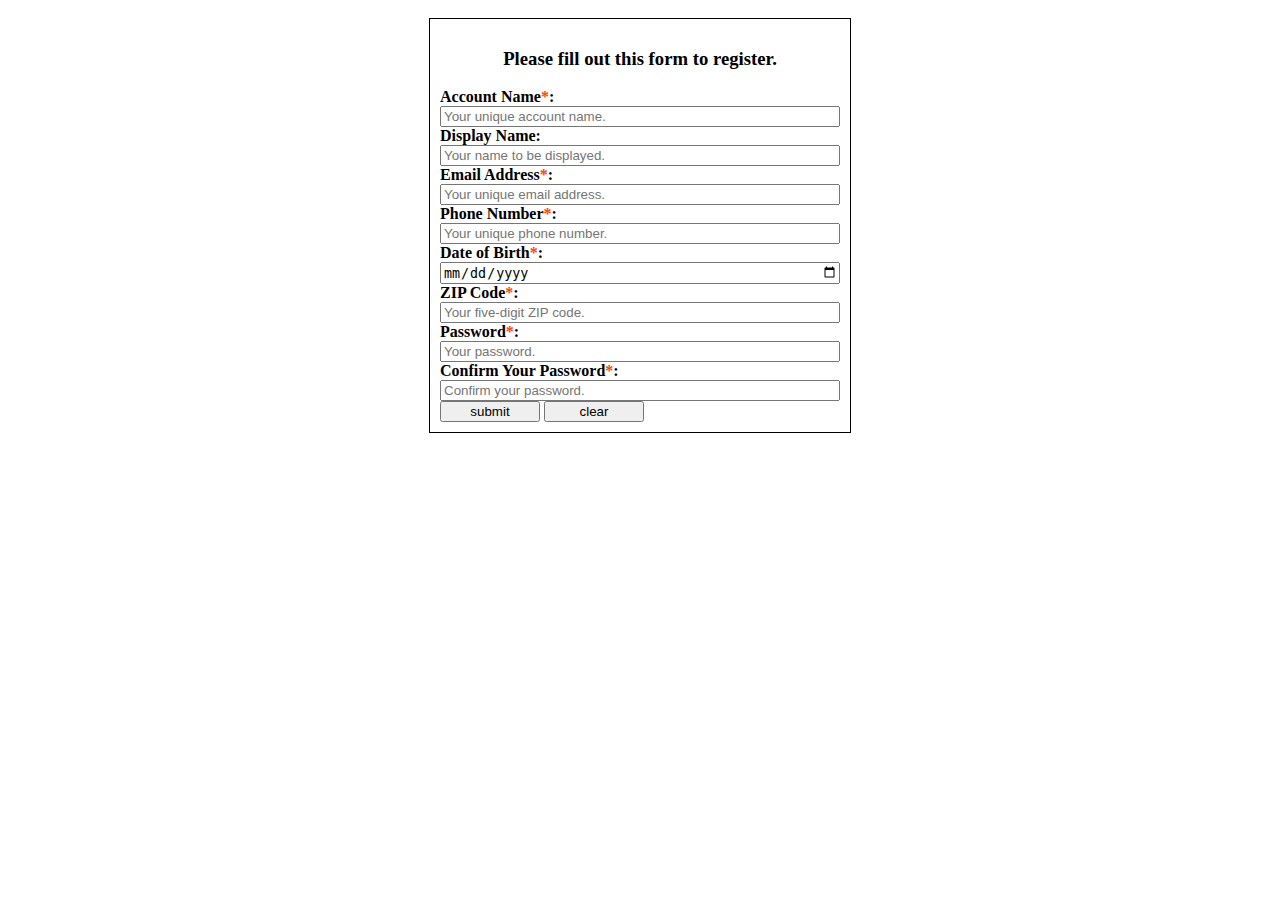
<file: hw1/index.html>
<!DOCTYPE html>
<html lang="en">
<head>
    <meta charset="UTF-8">
    <meta name="author" content="Zequn Jiang">
    <title>Register Page</title>
    <!-- Website CSS style -->
    <style>
        img {
            align-content: center;
            flex-grow: 0;
        }
        div #wrapper {
            display: flex;
            flex-direction: row;
            justify-content: space-around;
            align-items: center;
            flex-wrap: wrap;
        }
        #wrapper {
            padding: 10px 50px 10px 50px;
        }
        #form-wrapper {
            width: 400px;
            border: 1px solid black;
            display: flex;
            flex-direction: column;
            margin: 0 auto;
            padding: 10px;
        }
        form {
            display: flex;
            flex-direction: column;
        }
        form .button {
            width: 100px;
        }
        .require-sign {
            color: orangered;
        }
        h3 {
            text-align: center;
        }
    </style>
</head>
<body>
<div id="wrapper">
    <div id="form-wrapper">
        <h3>Please fill out this form to register.</h3>
        <form method="get" action="formProcessor.html" onsubmit="return check(this)">
            <b>Account Name<span class="require-sign">*</span>:</b> <input id="acc" type="text" name="account-name" placeholder="Your unique account name." pattern="^[a-zA-Z][a-zA-Z0-9]*$" required/>
            <b>Display Name:</b> <input type="text" name="display-name" placeholder="Your name to be displayed."/>
            <b>Email Address<span class="require-sign">*</span>:</b> <input id="email" type="email" name="email" placeholder="Your unique email address." required/>
            <b>Phone Number<span class="require-sign">*</span>:</b> <input id="phone-num" type="text" name="phone-number" placeholder="Your unique phone number." pattern="^[1-9][0-9]{9}$" required/>
            <b>Date of Birth<span class="require-sign">*</span>:</b> <input type="date" name="date_of_birth" required/>
            <b>ZIP Code<span class="require-sign">*</span>:</b> <input id="zip" type="text" name="zip-code" placeholder="Your five-digit ZIP code." pattern="^[0-9]{5}$" required/>
            <b>Password<span class="require-sign">*</span>:</b> <input type="password" name="password" placeholder="Your password." required/>
            <b>Confirm Your Password<span class="require-sign">*</span>:</b> <input type="password" id="confirm-passwd" placeholder="Confirm your password." required/>
            <input id="ts" type="hidden" value="" name="timestamp" />
            <div>
                <input class="button" type="submit" value="submit"/>
                <input class="button" type="reset" value="clear"/>
            </div>
        </form>
    </div>
</div>
<script>
    function setTimeStamp() {
        document.getElementById("ts").value = new Date().getTime();
        //console.log("time stamp is: " + document.getElementById("ts").value);
    }
    function checkBirthDate(date) {
        let today = new Date();
        let yearDiff = today.getFullYear() - date.getFullYear();
        let monthDiff = today.getMonth() - date.getMonth();
        let dayDiff = today.getDate() - date.getDate();
        //console.log("year diff: " + yearDiff);
        if (yearDiff < 18) return false;
        if (yearDiff > 18) return true;
        if (monthDiff < 0) return false;
        if (monthDiff > 0) return true;
        //console.log("day diff: " + dayDiff);
        if (dayDiff < 0) return false;
        return true;
    }
    function checkPassword(passwd, confirmPwd) {
        if (passwd) {
            return passwd == confirmPwd;
        }
        return false;
    }
    function setValidity(input, rule) {
        console.log("checking mismatch");
        input.onkeyup = function () {
            if (input.validity.patternMismatch) {
                input.setCustomValidity(rule);
            } else {
                input.setCustomValidity("");
            }
        };
    }
    function check(form) {
        //event.preventDefault();
        if (!checkPassword(form.password.value, document.getElementById("confirm-passwd").value)) {
            alert("Confirm your password!");
            return false;
        }
        let birthDate = new Date(form.date_of_birth.value);
        console.log("checking..." + birthDate);
        if (!checkBirthDate(birthDate)) {
            alert("You are too young to register!");
            return false;
        }
        return true;
    }
    setValidity(document.getElementById("acc"), "Your account name may contain both letters and numbers or only letters, but may not start with a number.");
    setValidity(document.getElementById("phone-num"), "Your phone number should be a ten-digit number.");
    setValidity(document.getElementById("zip"), "Your zip code should be a five-digit number.");
    window.onload = () => {setTimeStamp();};
</script>
</body>
</html>
</file>
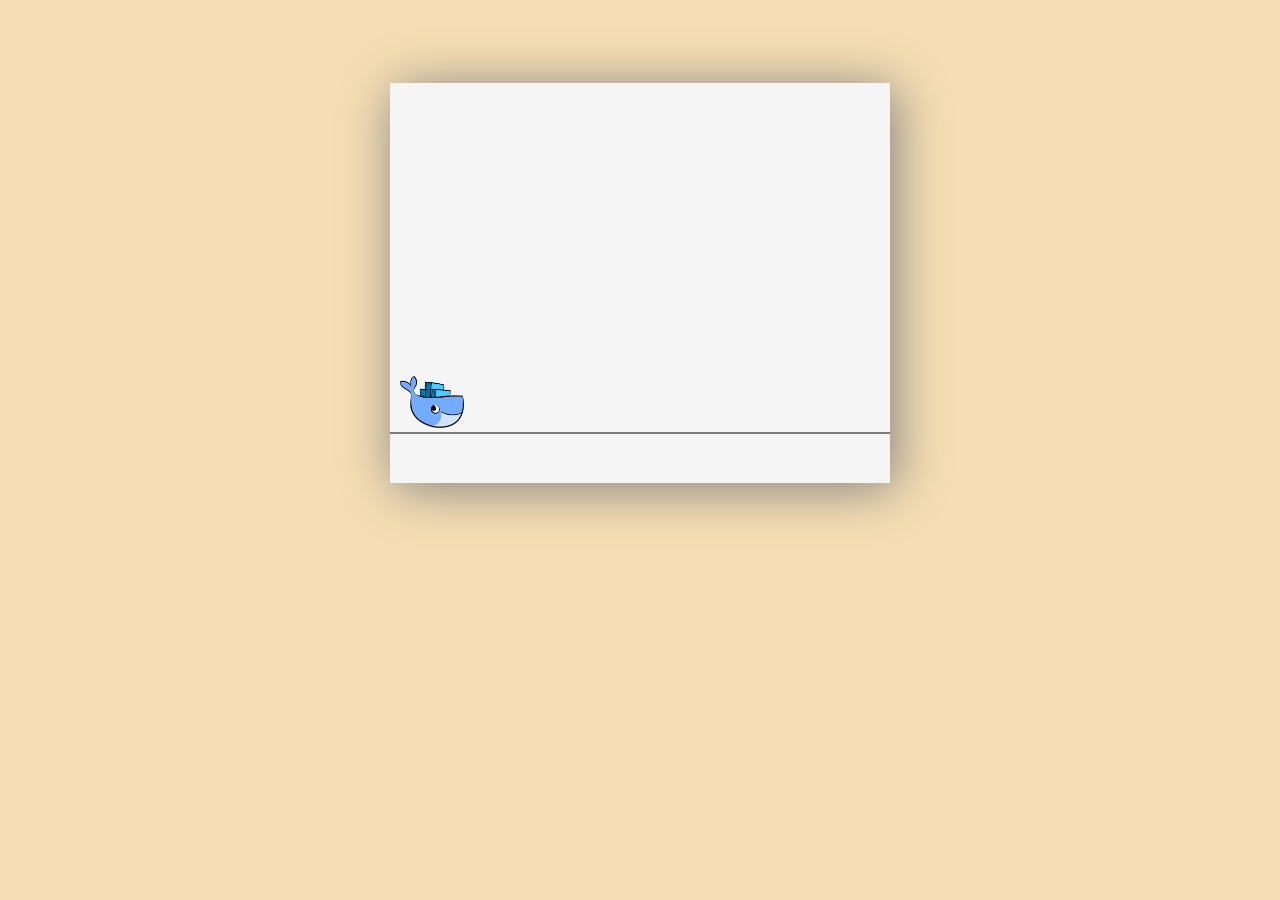
<file: hw3/index.html>
<!DOCTYPE html>
<html lang="en">
<head>
    <meta charset="UTF-8">
    <title>Running Game</title>
    <link rel="stylesheet" href="style.css" />
    <script src="https://ajax.googleapis.com/ajax/libs/jquery/3.4.1/jquery.min.js"></script>
    <script type="text/javascript" src="https://cdn.staticfile.org/jquery-cookie/1.4.1/jquery.cookie.min.js"></script>
</head>
<body>
<div>
    <canvas id="canvas" width="500" height="400">
        Your browser should support canvas.
    </canvas>
</div>
<script src="main.js"></script>
</body>
</html>
</file>
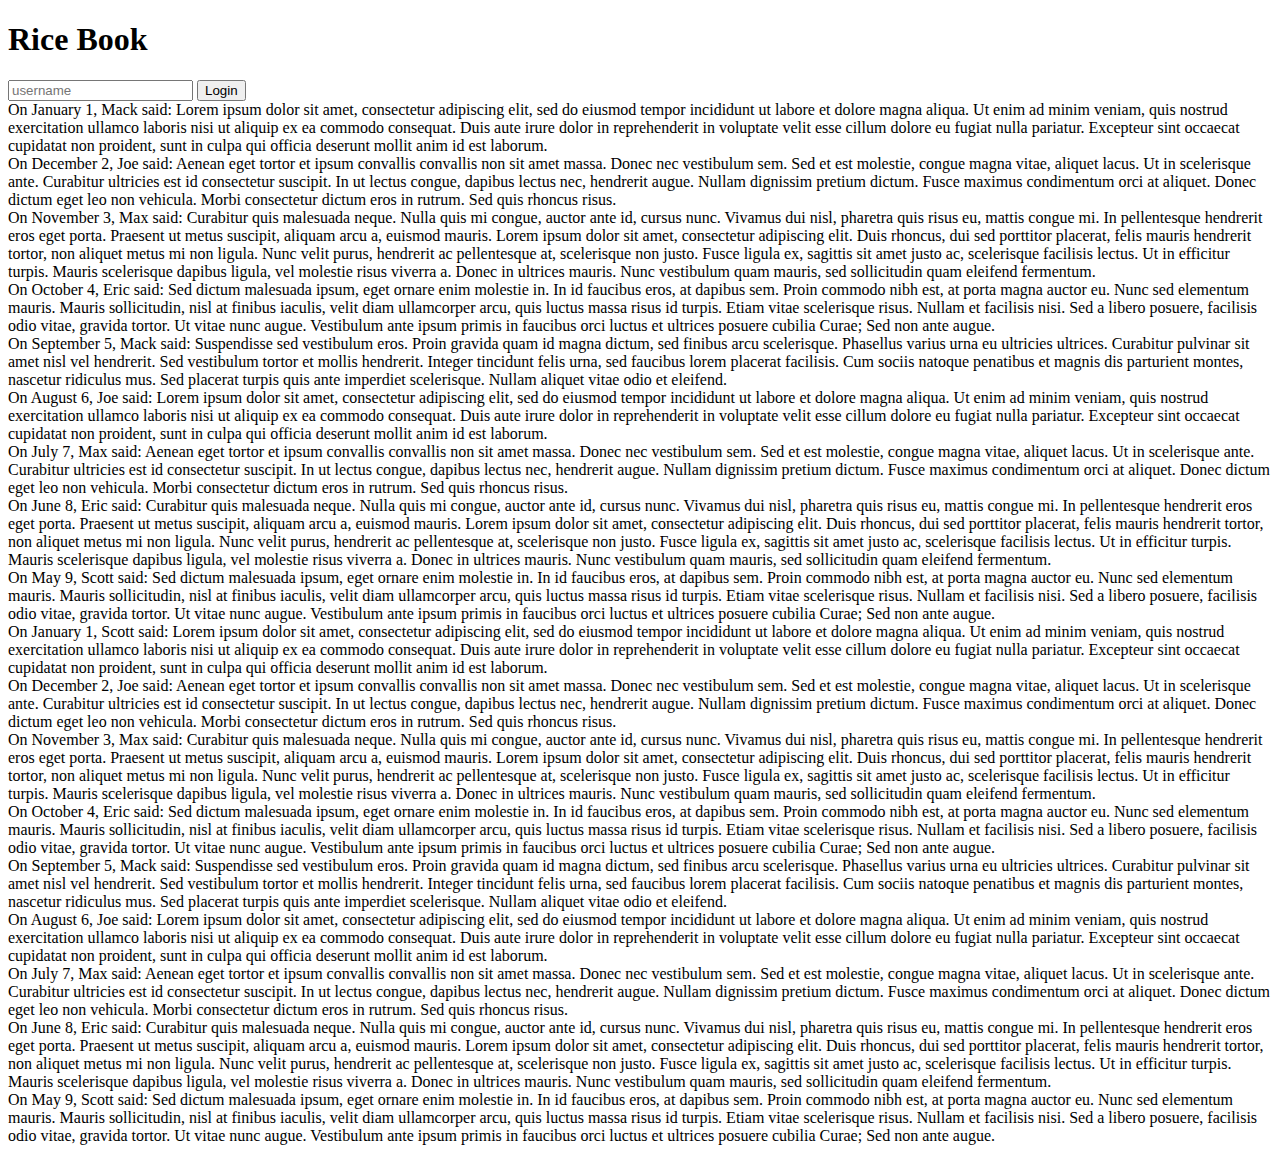
<file: lecture4/index.html>
<!DOCTYPE html>
<html>
<head>
    <meta charset="utf-8" />
    <title>Rice Book</title>
    <meta name="viewport" content="width=device-width, initial-scale=1">

    <script>
        window.onload = function() {
            var LOGIN = "Login";
            var LOGOUT = "LogOut";

            var username = document.getElementById("username");
            var loginBtn = document.getElementById("login");
            var loggedInUser = document.getElementById("loggedInUser");

            loginBtn.value = LOGIN;

            loginBtn.onclick = function() {
                if (loginBtn.value === LOGIN) {
                    console.log("logging in ..");
                    login();
                } else {
                    logout();
                }
            };

            function login() {
                if (!username.value) {
                    window.alert("Please enter a username")
                } else {
                    window.alert("username is: " + username.value);
                    // hide the input field
                    // make the post div visible
                    // change the text of the login button to logout
                    username.style.display = 'none';
                    loginBtn.value = LOGOUT;
                    document.getElementById("post").style.display = "block";
                    loggedInUser.style.display = "inline";
                    loggedInUser.innerText = username.value;
                }
            }

            function logout() {
                // reverse hiding done in login
                // change the text of button to login
                console.log('logout was clicked');
                username.style.display = 'inline';
                username.value = "";
                loginBtn.value = LOGIN;
                document.getElementById("post").style.display = "none";
                loggedInUser.style.display = "none";
                loggedInUser.innerText = "";
            }

        }
    </script>

</head>
<body>

<h1>Rice Book</h1>

<span id="loggedInUser" style="display: none"></span>
<input type="text" placeholder="username" id="username">
<input type="button" value="Login" id="login">

<div id="post" style="display: none">
    <input type="text" placeholder="share something" width="200" id="share-text">
    <input type="button" value="Post">
</div>

<div>
    <span>On January 1, Mack said:</span>
    Lorem ipsum dolor sit amet, consectetur adipiscing elit, sed do eiusmod tempor incididunt ut labore et dolore magna aliqua. Ut enim ad minim veniam, quis nostrud exercitation ullamco laboris nisi ut aliquip ex ea commodo consequat. Duis aute irure dolor in reprehenderit in voluptate velit esse cillum dolore eu fugiat nulla pariatur. Excepteur sint occaecat cupidatat non proident, sunt in culpa qui officia deserunt mollit anim id est laborum.
</div>

<div>
    <span>On December 2, Joe said:</span>
    Aenean eget tortor et ipsum convallis convallis non sit amet massa. Donec nec vestibulum sem. Sed et est molestie, congue magna vitae, aliquet lacus. Ut in scelerisque ante. Curabitur ultricies est id consectetur suscipit. In ut lectus congue, dapibus lectus nec, hendrerit augue. Nullam dignissim pretium dictum. Fusce maximus condimentum orci at aliquet. Donec dictum eget leo non vehicula. Morbi consectetur dictum eros in rutrum. Sed quis rhoncus risus.
</div>

<div>
    <span>On November 3, Max said:</span>
    Curabitur quis malesuada neque. Nulla quis mi congue, auctor ante id, cursus nunc. Vivamus dui nisl, pharetra quis risus eu, mattis congue mi. In pellentesque hendrerit eros eget porta. Praesent ut metus suscipit, aliquam arcu a, euismod mauris. Lorem ipsum dolor sit amet, consectetur adipiscing elit. Duis rhoncus, dui sed porttitor placerat, felis mauris hendrerit tortor, non aliquet metus mi non ligula. Nunc velit purus, hendrerit ac pellentesque at, scelerisque non justo. Fusce ligula ex, sagittis sit amet justo ac, scelerisque facilisis lectus. Ut in efficitur turpis. Mauris scelerisque dapibus ligula, vel molestie risus viverra a. Donec in ultrices mauris. Nunc vestibulum quam mauris, sed sollicitudin quam eleifend fermentum.
</div>

<div>
    <span>On October 4, Eric said:</span>
    Sed dictum malesuada ipsum, eget ornare enim molestie in. In id faucibus eros, at dapibus sem. Proin commodo nibh est, at porta magna auctor eu. Nunc sed elementum mauris. Mauris sollicitudin, nisl at finibus iaculis, velit diam ullamcorper arcu, quis luctus massa risus id turpis. Etiam vitae scelerisque risus. Nullam et facilisis nisi. Sed a libero posuere, facilisis odio vitae, gravida tortor. Ut vitae nunc augue. Vestibulum ante ipsum primis in faucibus orci luctus et ultrices posuere cubilia Curae; Sed non ante augue.
</div>

<div>
    <span>On September 5, Mack said:</span>
    Suspendisse sed vestibulum eros. Proin gravida quam id magna dictum, sed finibus arcu scelerisque. Phasellus varius urna eu ultricies ultrices. Curabitur pulvinar sit amet nisl vel hendrerit. Sed vestibulum tortor et mollis hendrerit. Integer tincidunt felis urna, sed faucibus lorem placerat facilisis. Cum sociis natoque penatibus et magnis dis parturient montes, nascetur ridiculus mus. Sed placerat turpis quis ante imperdiet scelerisque. Nullam aliquet vitae odio et eleifend.
</div>

<div>
    <span>On August 6, Joe said:</span>
    Lorem ipsum dolor sit amet, consectetur adipiscing elit, sed do eiusmod tempor incididunt ut labore et dolore magna aliqua. Ut enim ad minim veniam, quis nostrud exercitation ullamco laboris nisi ut aliquip ex ea commodo consequat. Duis aute irure dolor in reprehenderit in voluptate velit esse cillum dolore eu fugiat nulla pariatur. Excepteur sint occaecat cupidatat non proident, sunt in culpa qui officia deserunt mollit anim id est laborum.
</div>

<div>
    <span>On July 7, Max said:</span>
    Aenean eget tortor et ipsum convallis convallis non sit amet massa. Donec nec vestibulum sem. Sed et est molestie, congue magna vitae, aliquet lacus. Ut in scelerisque ante. Curabitur ultricies est id consectetur suscipit. In ut lectus congue, dapibus lectus nec, hendrerit augue. Nullam dignissim pretium dictum. Fusce maximus condimentum orci at aliquet. Donec dictum eget leo non vehicula. Morbi consectetur dictum eros in rutrum. Sed quis rhoncus risus.
</div>

<div>
    <span>On June 8, Eric said:</span>
    Curabitur quis malesuada neque. Nulla quis mi congue, auctor ante id, cursus nunc. Vivamus dui nisl, pharetra quis risus eu, mattis congue mi. In pellentesque hendrerit eros eget porta. Praesent ut metus suscipit, aliquam arcu a, euismod mauris. Lorem ipsum dolor sit amet, consectetur adipiscing elit. Duis rhoncus, dui sed porttitor placerat, felis mauris hendrerit tortor, non aliquet metus mi non ligula. Nunc velit purus, hendrerit ac pellentesque at, scelerisque non justo. Fusce ligula ex, sagittis sit amet justo ac, scelerisque facilisis lectus. Ut in efficitur turpis. Mauris scelerisque dapibus ligula, vel molestie risus viverra a. Donec in ultrices mauris. Nunc vestibulum quam mauris, sed sollicitudin quam eleifend fermentum.
</div>

<div>
    <span>On May 9, Scott said:</span>
    Sed dictum malesuada ipsum, eget ornare enim molestie in. In id faucibus eros, at dapibus sem. Proin commodo nibh est, at porta magna auctor eu. Nunc sed elementum mauris. Mauris sollicitudin, nisl at finibus iaculis, velit diam ullamcorper arcu, quis luctus massa risus id turpis. Etiam vitae scelerisque risus. Nullam et facilisis nisi. Sed a libero posuere, facilisis odio vitae, gravida tortor. Ut vitae nunc augue. Vestibulum ante ipsum primis in faucibus orci luctus et ultrices posuere cubilia Curae; Sed non ante augue.
</div>

<div>
    <span>On January 1, Scott said:</span>
    Lorem ipsum dolor sit amet, consectetur adipiscing elit, sed do eiusmod tempor incididunt ut labore et dolore magna aliqua. Ut enim ad minim veniam, quis nostrud exercitation ullamco laboris nisi ut aliquip ex ea commodo consequat. Duis aute irure dolor in reprehenderit in voluptate velit esse cillum dolore eu fugiat nulla pariatur. Excepteur sint occaecat cupidatat non proident, sunt in culpa qui officia deserunt mollit anim id est laborum.
</div>

<div>
    <span>On December 2, Joe said:</span>
    Aenean eget tortor et ipsum convallis convallis non sit amet massa. Donec nec vestibulum sem. Sed et est molestie, congue magna vitae, aliquet lacus. Ut in scelerisque ante. Curabitur ultricies est id consectetur suscipit. In ut lectus congue, dapibus lectus nec, hendrerit augue. Nullam dignissim pretium dictum. Fusce maximus condimentum orci at aliquet. Donec dictum eget leo non vehicula. Morbi consectetur dictum eros in rutrum. Sed quis rhoncus risus.
</div>

<div>
    <span>On November 3, Max said:</span>
    Curabitur quis malesuada neque. Nulla quis mi congue, auctor ante id, cursus nunc. Vivamus dui nisl, pharetra quis risus eu, mattis congue mi. In pellentesque hendrerit eros eget porta. Praesent ut metus suscipit, aliquam arcu a, euismod mauris. Lorem ipsum dolor sit amet, consectetur adipiscing elit. Duis rhoncus, dui sed porttitor placerat, felis mauris hendrerit tortor, non aliquet metus mi non ligula. Nunc velit purus, hendrerit ac pellentesque at, scelerisque non justo. Fusce ligula ex, sagittis sit amet justo ac, scelerisque facilisis lectus. Ut in efficitur turpis. Mauris scelerisque dapibus ligula, vel molestie risus viverra a. Donec in ultrices mauris. Nunc vestibulum quam mauris, sed sollicitudin quam eleifend fermentum.
</div>

<div>
    <span>On October 4, Eric said:</span>
    Sed dictum malesuada ipsum, eget ornare enim molestie in. In id faucibus eros, at dapibus sem. Proin commodo nibh est, at porta magna auctor eu. Nunc sed elementum mauris. Mauris sollicitudin, nisl at finibus iaculis, velit diam ullamcorper arcu, quis luctus massa risus id turpis. Etiam vitae scelerisque risus. Nullam et facilisis nisi. Sed a libero posuere, facilisis odio vitae, gravida tortor. Ut vitae nunc augue. Vestibulum ante ipsum primis in faucibus orci luctus et ultrices posuere cubilia Curae; Sed non ante augue.
</div>

<div>
    <span>On September 5, Mack said:</span>
    Suspendisse sed vestibulum eros. Proin gravida quam id magna dictum, sed finibus arcu scelerisque. Phasellus varius urna eu ultricies ultrices. Curabitur pulvinar sit amet nisl vel hendrerit. Sed vestibulum tortor et mollis hendrerit. Integer tincidunt felis urna, sed faucibus lorem placerat facilisis. Cum sociis natoque penatibus et magnis dis parturient montes, nascetur ridiculus mus. Sed placerat turpis quis ante imperdiet scelerisque. Nullam aliquet vitae odio et eleifend.
</div>

<div>
    <span>On August 6, Joe said:</span>
    Lorem ipsum dolor sit amet, consectetur adipiscing elit, sed do eiusmod tempor incididunt ut labore et dolore magna aliqua. Ut enim ad minim veniam, quis nostrud exercitation ullamco laboris nisi ut aliquip ex ea commodo consequat. Duis aute irure dolor in reprehenderit in voluptate velit esse cillum dolore eu fugiat nulla pariatur. Excepteur sint occaecat cupidatat non proident, sunt in culpa qui officia deserunt mollit anim id est laborum.
</div>

<div>
    <span>On July 7, Max said:</span>
    Aenean eget tortor et ipsum convallis convallis non sit amet massa. Donec nec vestibulum sem. Sed et est molestie, congue magna vitae, aliquet lacus. Ut in scelerisque ante. Curabitur ultricies est id consectetur suscipit. In ut lectus congue, dapibus lectus nec, hendrerit augue. Nullam dignissim pretium dictum. Fusce maximus condimentum orci at aliquet. Donec dictum eget leo non vehicula. Morbi consectetur dictum eros in rutrum. Sed quis rhoncus risus.
</div>

<div>
    <span>On June 8, Eric said:</span>
    Curabitur quis malesuada neque. Nulla quis mi congue, auctor ante id, cursus nunc. Vivamus dui nisl, pharetra quis risus eu, mattis congue mi. In pellentesque hendrerit eros eget porta. Praesent ut metus suscipit, aliquam arcu a, euismod mauris. Lorem ipsum dolor sit amet, consectetur adipiscing elit. Duis rhoncus, dui sed porttitor placerat, felis mauris hendrerit tortor, non aliquet metus mi non ligula. Nunc velit purus, hendrerit ac pellentesque at, scelerisque non justo. Fusce ligula ex, sagittis sit amet justo ac, scelerisque facilisis lectus. Ut in efficitur turpis. Mauris scelerisque dapibus ligula, vel molestie risus viverra a. Donec in ultrices mauris. Nunc vestibulum quam mauris, sed sollicitudin quam eleifend fermentum.
</div>

<div>
    <span>On May 9, Scott said:</span>
    Sed dictum malesuada ipsum, eget ornare enim molestie in. In id faucibus eros, at dapibus sem. Proin commodo nibh est, at porta magna auctor eu. Nunc sed elementum mauris. Mauris sollicitudin, nisl at finibus iaculis, velit diam ullamcorper arcu, quis luctus massa risus id turpis. Etiam vitae scelerisque risus. Nullam et facilisis nisi. Sed a libero posuere, facilisis odio vitae, gravida tortor. Ut vitae nunc augue. Vestibulum ante ipsum primis in faucibus orci luctus et ultrices posuere cubilia Curae; Sed non ante augue.
</div>

</body>
</html>
</file>
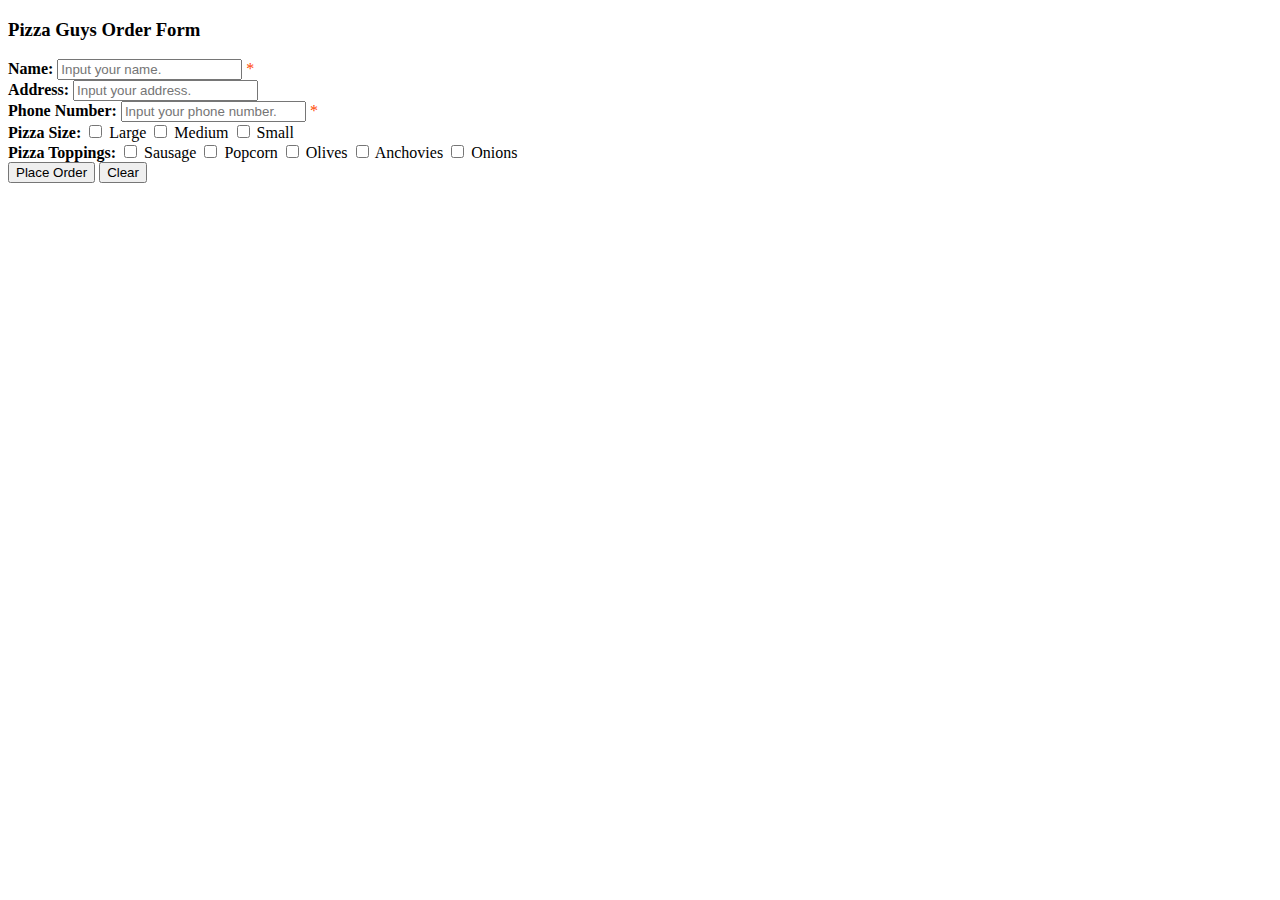
<file: pizza.html>
<!DOCTYPE html>
<html lang="en">
<head>
    <meta charset="UTF-8">
    <title>Pizza Order</title>
    <style>
        .require-sign {
            color: orangered;
        }
    </style>
</head>
<body>
<h3>Pizza Guys Order Form</h3>
<form method="post" action="#">
    <b>Name:</b> <input id="1" type="text" placeholder="Input your name." required/> <span class="require-sign">*</span><br/>
    <b>Address:</b> <input id="2" type="text" placeholder="Input your address." required/> <span class="require-sign"></span><br/>
    <b>Phone Number:</b> <input id="3" type="text" placeholder="Input your phone number." required/> <span class="require-sign">*</span><br/>
    <b>Pizza Size:</b>
    <input type="checkbox" name="size1" value="Large"/> Large
    <input type="checkbox" name="size2" value="Medium"/> Medium
    <input type="checkbox" name="size3" value="Small"/> Small
    <br/>
    <b>Pizza Toppings:</b>
    <input type="checkbox" name="topping1" value="Sausage"/> Sausage
    <input type="checkbox" name="topping2" value="Popcorn"/> Popcorn
    <input type="checkbox" name="topping3" value="Olives"/> Olives
    <input type="checkbox" name="topping4" value="Anchovies"/> Anchovies
    <input type="checkbox" name="topping5" value="Onions"/> Onions
    <br/>
    <input type="submit" value="Place Order">
    <input type="reset" value="Clear">
</form>
</body>
</html>
</file>
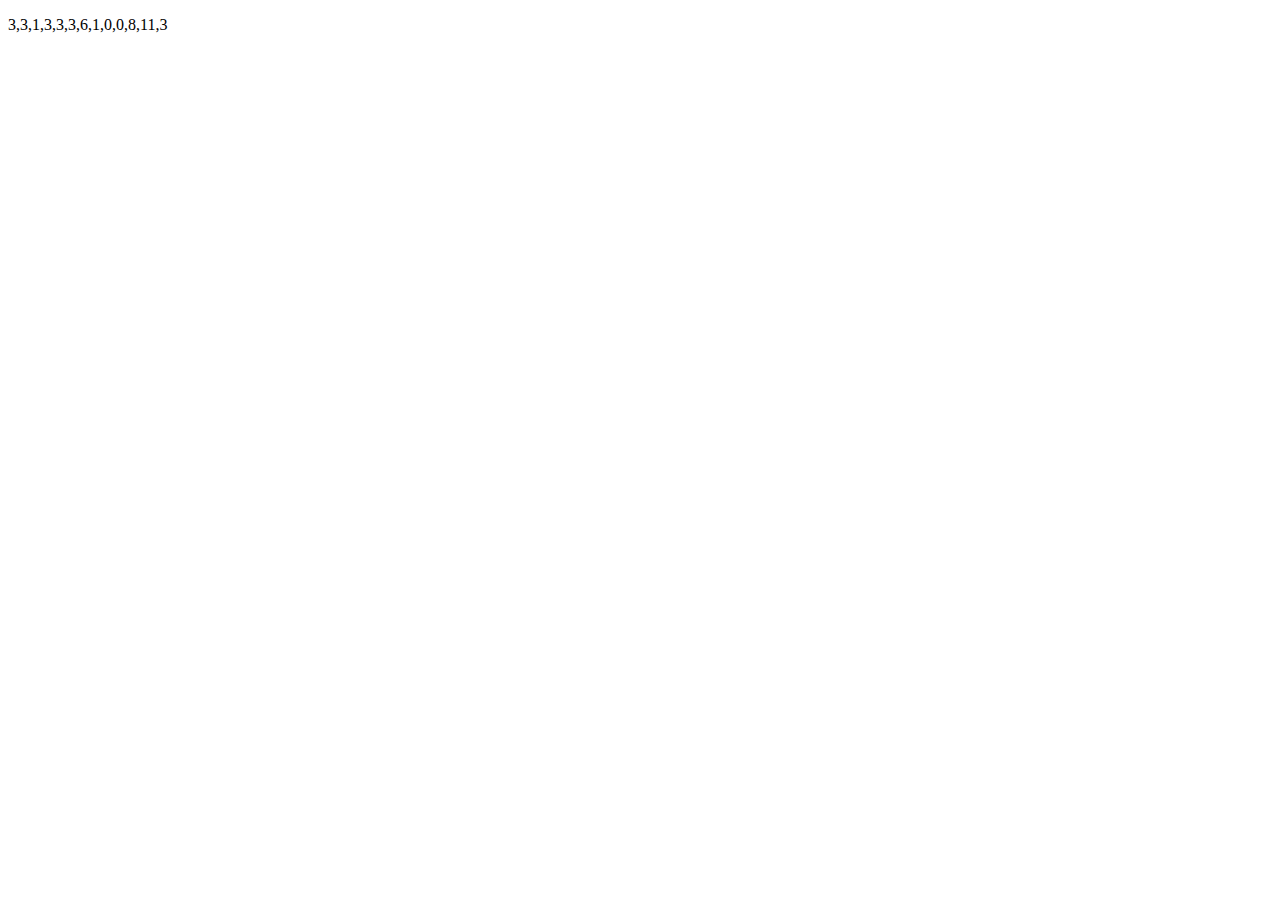
<file: uf.html>
<!DOCTYPE html>
<html lang="en">
<head>
    <meta charset="UTF-8">
    <title>Union Find Test Page</title>
</head>
<body>
<div>
    <p id="pa"></p>
</div>
<script>
    class UF {
        constructor(n) {
            this.id = new Array(n);
            this.size = new Array(n);
            this.height = new Array(n);
            for (let i = 0; i < n; i++) {
                this.id[i] = i;
                this.size[i] = 1;
                this.height[i] = 1;
            }
        }
        root(i) {
            while (i != this.id[i]) {
                //this.id[i] = this.id[this.id[i]];
                i = this.id[i];
            }
            return i;
        }
        union(i, j) {
            let root_i = this.root(i);
            let root_j = this.root(j);
            if (this.size[root_i] < this.size[root_j] || (this.size[root_i] == this.size[root_j] && root_i > root_j)) {
                this.id[root_i] = root_j;
                this.size[root_j] += this.id[root_i];
            } else {
                this.id[root_j] = root_i;
                this.size[root_i] += this.size[root_j];
            }
/*            if (this.height[root_i] == this.height[root_j]) {
                if (root_i < root_j) {
                    this.id[root_j] = root_i;
                    this.height[root_i]++;
                } else {
                    this.id[root_i] = root_j;
                    this.height[root_j]++;
                }
            } else if (this.height[root_i] > this.height[root_j]) {
                this.id[root_j] = root_i;
            } else {
                this.id[root_i] = root_j;
            }*/
        }
        find(i, j) {
            return this.root(i) === this.root(j);
        }
    }
    window.onload = () => {
        let uf = new UF(13);
        uf.union(1, 2);
        uf.union(3, 4);
        uf.union(3, 5);
        uf.union(1, 7);
        uf.union(3, 12);
        uf.union(0, 9);
        uf.union(8, 10);
        uf.union(8, 9);
        console.log(uf.id);
        uf.union(7, 4);
        console.log(uf.id);
        uf.union(2, 9);
        document.getElementById("pa").innerText = uf.id;
    };
</script>
</body>
</html>
</file>
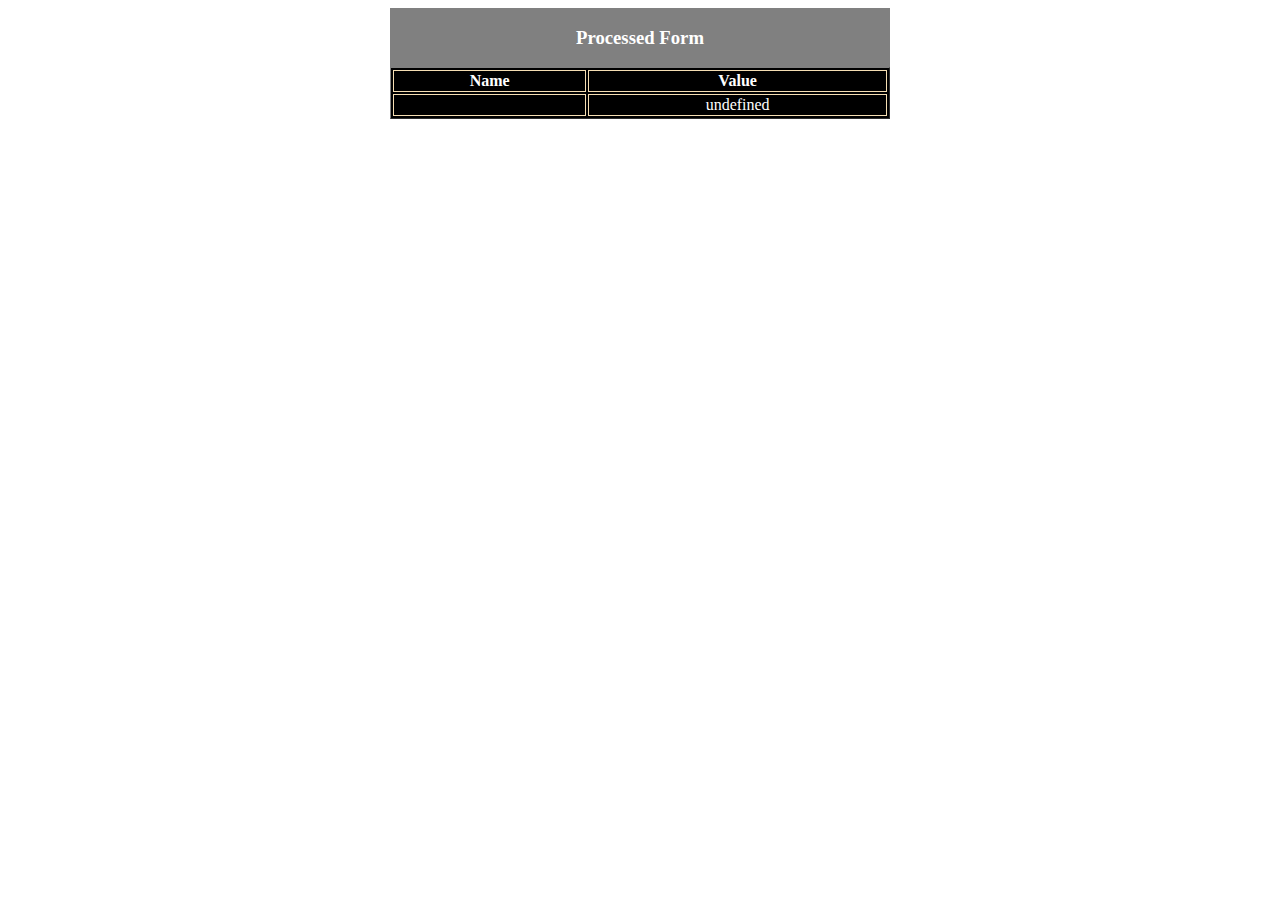
<file: hw1/formProcessor.html>
<!DOCTYPE html>
<html lang="en">
<head>
    <meta charset="UTF-8">
    <meta name="author" content="Zequn Jiang">
    <title>Result Page</title>
    <style>
        table {
            background-color: black;
            color: white;
            width: 500px;
            margin: 0 auto;
/*            border: 1px solid blue;*/
        }
        th {
            border: 1px solid wheat;
        }
        td {
            border: 1px solid wheat;
            text-align: center;
        }
        caption {
            background-color: gray;
            color: white;
        }
    </style>
</head>
<body>
<table id="my-table" border="1">
    <caption><h3>Processed Form</h3></caption>
    <thead>
    <tr>
        <th>Name</th>
        <th>Value</th>
    </tr>
    </thead>
    <tbody id="tb-body">
    </tbody>
</table>
<script>
    let str = window.location.search;
    str = str.substr(1, Math.max(str.lastIndexOf("#"), str.length));
    let splitStr = str.split("&");
    //console.log(splitStr);
    let keys = [], values = [];
    console.log(splitStr);
    for (let i = 0; i < splitStr.length; i++) {
        let par = splitStr[i].split("=");
        par[0] = decodeURIComponent(par[0]);
        par[1] = decodeURIComponent(par[1]);
        //keys.push(unescape(par[0]));
        //values.push(unescape(par[1]));
        let row = document.createElement("tr");
        let keyElement = document.createElement("td");
        keyElement.innerText = par[0].replace(/-|_/g, ' ');
        let valueElement = document.createElement("td");
        //console.log(par[0] + ": " + par[1]);
        if (!par[1]) {
            let defaultText = document.createElement("em");
            defaultText.style.setProperty("color", "red");
            defaultText.innerText = "unprovided";
            valueElement.appendChild(defaultText);
        } else if (par[0] == "password") {
            valueElement.innerText = par[1].replace(/./g, '*');
        } else if (par[0] == "timestamp") {
            let date = new Date(+par[1]);
            valueElement.innerText = date.toLocaleString();
        } else {
            valueElement.innerText = par[1];
        }
        row.appendChild(keyElement);
        row.appendChild(valueElement);
        document.getElementById("tb-body").appendChild(row);
    }

</script>
</body>
</html>
</file>
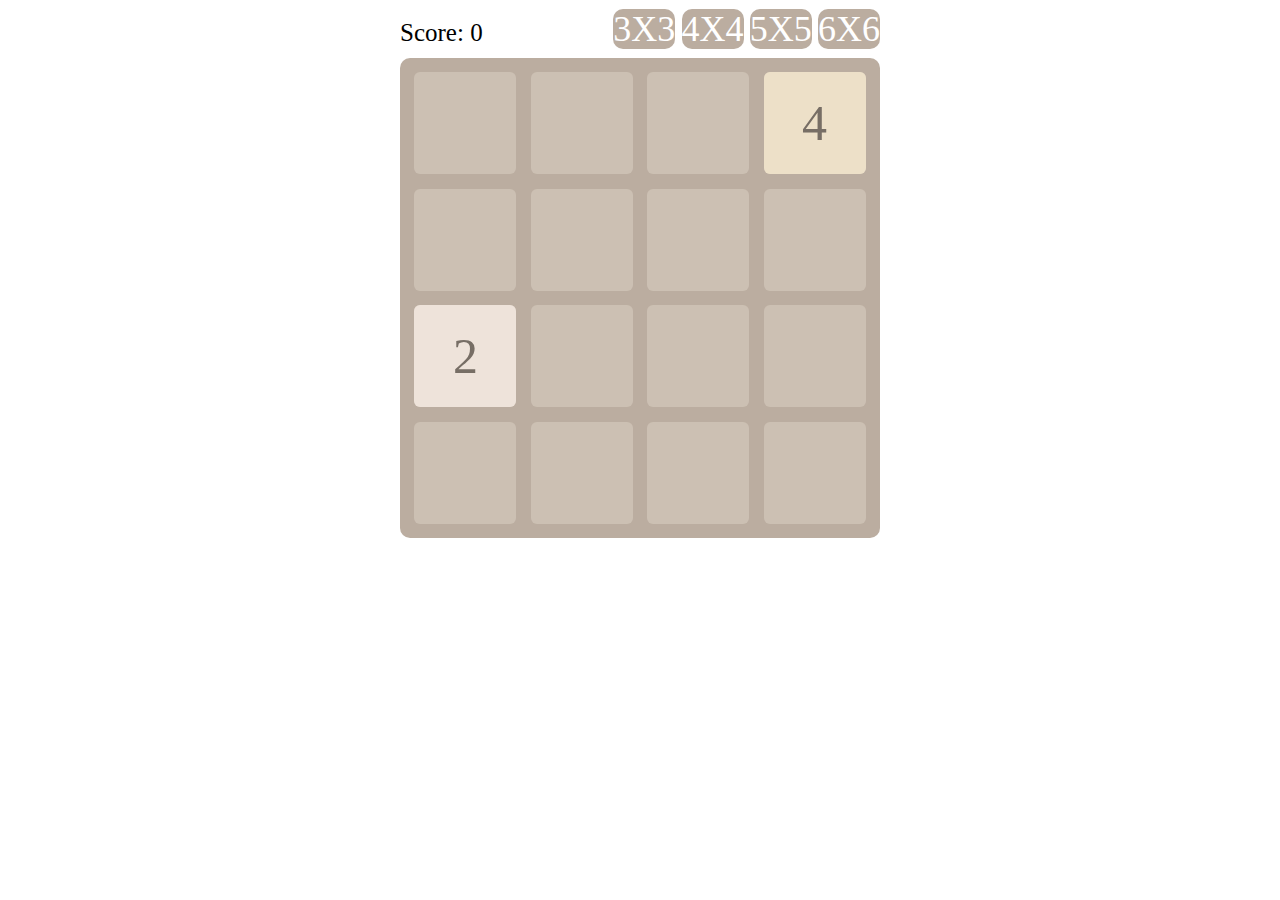
<file: hw3/2048.html>
<!DOCTYPE html>
<html>

<head>
    <title> 2048-game </title>
    <meta charset="utf-8" />
    <style media="screen">
        #game {
            display: none;
            position: absolute;
            left: 0px;
            top: 0px;
            right: 0px;
            bottom: 0px;
            background-color: #9DA5C3;
            opacity: 0.5;
            z-index: 1;
        }
        .clear:after {
            content: "";
            display: table;
            clear: both;
        }
        .left {
            float: left;
        }
        .right {
            float: right;
        }
        .scoreShow {
            height: 50px;
            text-align: center;
            line-height: 50px;
        }
        .model {
            text-decoration: none;
            color: white;
            background-color: #bbada0;
            font-size: 36px;
            border-radius: 10px;
        }
        .head {
            width: 480px;
            height: 50px;
            margin: 0 auto;
            font-size: 25px;
        }
        #gridPanel {
            width: 480px;
            height: 480px;
            margin: 0 auto;
            background-color: #bbada0;
            border-radius: 10px;
            position: relative;
            z-index: 1;
        }
        .grid,
        .cell {
            width: 100px;
            height: 100px;
            border-radius: 6px;
        }
        .grid {
            background-color: #ccc0b3;
            float: left;
            margin: 16px 0 0 16px;
        }
        .cell {
            position: absolute;
            font-size: 60px;
            text-align: center;
            line-height: 100px;
            color: #fff;
        }
        .n2 {
            background-color: #eee3da
        }
        .n4 {
            background-color: #ede0c8
        }
        .n8 {
            background-color: #f2b179
        }
        .n16 {
            background-color: #f59563
        }
        .n32 {
            background-color: #f67c5f
        }
        .n64 {
            background-color: #f65e3b
        }
        .n128 {
            background-color: #edcf72
        }
        .n256 {
            background-color: #edcc61
        }
        .n512 {
            background-color: #9c0
        }
        .n1024 {
            background-color: #33b5e5
        }
        .n2048 {
            background-color: #09c
        }
        .n4096 {
            background-color: #a6c
        }
        .n8192 {
            background-color: #93c
        }
        .n2,
        .n4 {
            color: #776e65
        }
        #gameover {
            width: 100%;
            display: none;
            position: fixed;
            left: 50%;
            right: 50%;
            top: 148px;
            width: 220px;
            height: 200px;
            border-radius: 10px;
            background-color: white;
            margin-left: -110px;
            text-align: center;
            z-index: 5;
        }
        #gameover>a {
            display: inline-block;
            width: 170px;
            height: 50px;
            border-radius: 10px;
            text-decoration: none;
            background-color: #9F8D77;
            color: white;
            font-size: 36px;
        }
    </style>
</head>

<body>
<div id="game">
</div>
<div class="head clear">
    <div class="scoreShow left">
        <span>Score:</span>
        <span id="score"></span>
    </div>
    <div class="selction right" onclick="getModel(event)">
        <a href="#" class="model" value="3">3X3</a>
        <a href="#" class="model" value="4">4X4</a>
        <a href="#" class="model" type="button">5X5</a>
        <a href="#" class="model" type="button">6X6</a>
        <!-- <input type="text" id="model"> -->
        <!-- <button type="button" name="button" id="set">设置游戏</button> -->
    </div>
</div>
<div id="gridPanel">
</div>
<div id="gameover">
    <h1 id="Score"></h1>
    <a href="#" id="again" onclick="obj.gameStart()">Try again</a>
</div>
<script type="text/javascript">
    var arr = [];
    function $(id) {
        return document.getElementById(id);
    }
    function C(cls) {
        return document.getElementsByClassName(cls);
    }
    var obj = {
        ROW: 4,
        CELL: 4,
        r: 0,
        c: 0,
        f: 0, //r行  c列  f查找的下一位置
        keyCd: 0,
        score: 0,
        createEle: 0, //是否需要创建元素
        eleFragment: "", //文档片段变量
        //游戏开始
        gameStart: function() {
            obj.init();
            document.onkeydown = function(e) { //自动获得事件对象
                switch (e.keyCode) { //判断按键号
                    case 37:
                        obj.keyCd = 1;
                        obj.moveLeft();
                        break;
                    case 38:
                        obj.keyCd = 2;
                        obj.moveUp();
                        break;
                    case 39:
                        obj.keyCd = 1;
                        obj.moveRight();
                        break;
                    case 40:
                        obj.keyCd = 2;
                        obj.moveDown();
                        break;
                }
                $("score").innerHTML = obj.score; //更新分数
            }
        },
        //初始化
        init: function() {
            obj.eleFragment = document.createDocumentFragment();
            for (r = 0; r < obj.ROW; r++) {
                arr.push([]);
                for (c = 0; c < obj.CELL; c++) {
                    arr[r][c] = 0;
                    if (obj.createEle == 1) {
                        obj.create(r, c);
                    }
                }
            }
            if (obj.createEle == 1) {
                obj.createEle = 0;
                $("gridPanel").innerHTML = ""; //清空原有的元素
                $("gridPanel").appendChild(obj.eleFragment); //添加元素
            }
            obj.score = 0;
            $("score").innerHTML = obj.score;
            $("game").style.display = "none";
            $("gameover").style.display = "none";
            obj.random(); //开始游戏随机生成两个数
            obj.random();
            obj.updateView();
        },
        //创建div元素，添加到gridPanel中
        create: function(r, c) {
            var grid, cell;
            var increment = 14,
                grWidth, grHeight, grMarginTop, grMarginLeft, ceWidth, ceHight;
            grid = document.createElement("div");
            cell = document.createElement("div");
            grid.id = "g" + r + c;
            grid.className = "grid";
            cell.id = "c" + r + c;
            cell.className = "cell";
            if (obj.ROW == 3) {
                increment = 24;
            } else if (obj.ROW == 4) {
                increment = 18;
            }
            grWidth = grHeight = ceWidth = ceHight = 66 + (6 - obj.ROW) * increment; //优化后
            grMarginTop = grMarginLeft = (480 - grWidth * obj.ROW) / (obj.ROW + 1);
            grid.style.width = grWidth + "px";
            grid.style.height = grHeight + "px";
            grid.style.marginTop = grMarginTop + "px";
            grid.style.marginLeft = grMarginLeft + "px";
            cell.style.width = ceWidth + "px";
            cell.style.height = ceHight + "px";
            cell.style.top = grMarginTop + r * (grMarginTop + ceWidth) + "px";
            cell.style.left = grMarginLeft + c * (grMarginLeft + ceHight) + "px";
            cell.style.lineHeight = ceHight + "px";
            cell.style.fontSize = 30 + (6 - obj.ROW) * 10 + "px";
            //优化前
            /*if (obj.ROW == 3) {
              grid.style.width = "140px";
              grid.style.height = "140px";
              grid.style.margin = "15px 0 0 15px";
              cell.style.width = "140px";
              cell.style.height = "140px";
              cell.style.top = 15 + r * 155 + "px"; //设置距离上一位置的高度
              cell.style.left = 15 + c * 155 + "px"; //设置离左一位置的距离
              cell.style.lineHeight = "140px";
            } else if (obj.ROW == 4) {
              grid.style.width = "100px";
              grid.style.height = "100px";
              grid.style.margin = "16px 0 0 16px";
              cell.style.width = "100px";
              cell.style.height = "100px";
              cell.style.top = 16 + r * 116 + "px";
              cell.style.left = 16 + c * 116 + "px";
              cell.style.lineHeight = "100px";
            } else if (obj.ROW == 5) {
              grid.style.width = "75px";
              grid.style.height = "75px";
              grid.style.margin = "17.5px 0 0 17.5px";
              cell.style.width = "75px";
              cell.style.height = "75px";
              cell.style.top = 17.5 + r * 92.5 + "px";
              cell.style.left = 17.5 + c * 92.5 + "px";
              cell.style.fontSize = "40px";
              cell.style.lineHeight = "75px";
            } else if (obj.ROW == 6) {
              grid.style.width = "66px";
              grid.style.height = "66px";
              grid.style.margin = "12px 0 0 12px";
              cell.style.width = "66px";
              cell.style.height = "66px";
              cell.style.top = 12 + r * 78 + "px";
              cell.style.left = 12 + c * 78 + "px";
              cell.style.fontSize = "30px";
              cell.style.lineHeight = "66px";
            }*/
            obj.eleFragment.appendChild(grid);
            obj.eleFragment.appendChild(cell);
        },
        //随机产生一个新的数
        random: function() {
            while (1) {
                var row = Math.floor(Math.random() * obj.ROW);
                var cell = Math.floor(Math.random() * obj.CELL);
                if (arr[row][cell] == 0) { //判断生成的随机数位置为0才随机生成2或4
                    arr[row][cell] = (Math.random() > 0.5) ? 4 : 2;
                    break;
                }
            }
            // var row = Math.floor(Math.random() * 4);
            // var cell = Math.floor(Math.random() * 4);
            // if (arr[row][cell] == 0) { //判断生成的随机数位置为0才随机生成2或4
            //   arr[row][cell] = (Math.random() > 0.5) ? 4 : 2;
            //   return;
            // }
            // obj.random();//递归影响执行效率
        },
        //更新页面
        updateView: function() {
            var win = 0;
            for (r = 0; r < obj.ROW; r++) {
                for (c = 0; c < obj.CELL; c++) {
                    if (arr[r][c] == 0) { //值为0的不显示
                        $("c" + r + c).innerHTML = ""; //0不显示
                        $("c" + r + c).className = "cell" //清除样式
                    } else {
                        $("c" + r + c).innerHTML = arr[r][c];
                        $("c" + r + c).className = "cell n" + arr[r][c]; //添加不同数字的颜色
                        if (obj.ROW == 3 && arr[r][c] == 1024) {
                            win = 1;
                        } else if (obj.ROW == 4 && arr[r][c] == 2048) {
                            win = 1;
                        } else if (obj.ROW == 5 && arr[r][c] == 4096) {
                            win = 1;
                        } else if (obj.ROW == 6 && arr[r][c] == 8192) {
                            win = 1;
                        }
                    }
                }
            }
            if (win == 1) { //通关
                $("game").style.display = "block";
                $("gameover").style.display = "block";
                $("Score").innerHTML = "You win!<br>Score:" + obj.score;
            }
            if (obj.isGameOver()) { //游戏失败
                $("game").style.display = "block";
                $("gameover").style.display = "block";
                $("Score").innerHTML = "GAME OVER!<br>Score:" + obj.score;
                console.log("gameover");
            }
        },
        //游戏失败
        isGameOver: function() {
            for (r = 0; r < obj.ROW; r++) {
                for (c = 0; c < obj.CELL; c++) {
                    if (arr[r][c] == 0) { //有0还不是gameover
                        return false;
                    } else if (c != obj.CELL - 1 && arr[r][c] == arr[r][c + 1]) { //左往右  前一个和下一个不相等
                        return false;
                    } else if (r != obj.ROW - 1 && arr[r][c] == arr[r + 1][c]) { //上往下 上一个和下一个不相等
                        return false;
                    }
                }
            }
            return true;
        },
        //查找下一个不为0的数值的位置
        find: function(r, c, start, condition, direction) {
            if (obj.keyCd == 2) { //上下按键
                if (direction == 1) { //向上按键  f++
                    for (var f = start; f < condition; f += direction) {
                        if (arr[f][c] != 0) {
                            return f;
                        }
                    }
                } else { //向下按键 f--
                    for (var f = start; f >= condition; f += direction) {
                        if (arr[f][c] != 0) {
                            return f;
                        }
                    }
                }
            } else { //左右按键
                if (direction == 1) { //左按键   f++
                    for (var f = start; f < condition; f += direction) {
                        if (arr[r][f] != 0) {
                            return f;
                        }
                    }
                } else { //右按键  f--
                    for (var f = start; f >= condition; f += direction) {
                        if (arr[r][f] != 0) {
                            return f;
                        }
                    }
                }
            }
            return null; //循环结束仍然没有找到！=0的数值，返回null
        },
        //左按键的处理
        dealToLeft: function(r) {
            var next;
            for (c = 0; c < obj.ROW; c++) {
                next = obj.find(r, c, c + 1, obj.CELL, 1); //找出第一个不为0的位置
                if (next == null) break; //没有找到就返回
                //如果当前位置为0
                if (arr[r][c] == 0) {
                    arr[r][c] = arr[r][next]; //把找到的不为0的数值替换为当前位置的值
                    arr[r][next] = 0; //找到的位置清0
                    c--; //再次循环多一次，查看后面否有值与替换后的值相同，
                } else if (arr[r][c] == arr[r][next]) { //如果当前位置与找到的位置数值相等，则相加
                    arr[r][c] *= 2;
                    arr[r][next] = 0;
                    obj.score += arr[r][c];
                }
            }
        },
        move: function(itertor) {
            var before, //没处理前
                after; //after处理后
            before = arr.toString();
            itertor(); //执行for函数
            after = arr.toString();
            if (before != after) { //前后对比，如果不同就update
                obj.random();
                obj.updateView();
            }
        },
        moveLeft: function() {
            obj.move(function() {
                for (r = 0; r < obj.ROW; r++) {
                    obj.dealToLeft(r);
                }
            })
            // if 当前位置 不为零
            // 从当前位置，下一个成员开始，遍历，
            // 如果找到，与当前位置相等的数，
            // 两者相加，并把不为零的成员，设置为零
            // 如果 当前位置是 零
            // 从当前位置下一个成员开始遍历
            // 如果找到 第一个不为零的成员
            // 当前位置数值设置为这个不为零的成员的值 ，并且把那个不为零的成员设置为 0
        },
        //右按键处理
        dealToRight: function(r) {
            var next;
            for (c = obj.CELL - 1; c >= 0; c--) {
                next = obj.find(r, c, c - 1, 0, -1); //找出第一个不为0的位置
                if (next == null) break; //没有找到就返回
                //如果当前位置为0
                if (arr[r][c] == 0) {
                    arr[r][c] = arr[r][next]; //把找到的不为0的数值替换为当前位置的值
                    arr[r][next] = 0; //找到的位置清0
                    c++; //再次循环多一次，查看后面否有值与替换后的值相同，
                } else if (arr[r][c] == arr[r][next]) { //如果当前位置与找到的位置数值相等，则相加
                    arr[r][c] *= 2;
                    arr[r][next] = 0;
                    obj.score += arr[r][c];
                }
            }
        },
        moveRight: function() {
            obj.move(function() {
                for (r = 0; r < obj.ROW; r++) {
                    obj.dealToRight(r);
                }
            })
        },
        //上按键处理
        dealToUp: function(c) {
            var next;
            for (r = 0; r < obj.ROW; r++) {
                next = obj.find(r, c, r + 1, obj.ROW, 1); //找出第一个不为0的位置
                if (next == null) break;
                //如果当前位置为0
                if (arr[r][c] == 0) {
                    arr[r][c] = arr[next][c]; //把找到的不为0的数值替换为当前位置的值
                    arr[next][c] = 0; //找到的位置清0
                    r--; //再次循环多一次，查看后面否有值与替换后的值相同
                } else if (arr[r][c] == arr[next][c]) { //如果当前位置与找到的位置数值相等，则相加
                    arr[r][c] *= 2;
                    arr[next][c] = 0;
                    obj.score += arr[r][c];
                }
            }
        },
        moveUp: function() {
            obj.move(function() {
                for (c = 0; c < obj.CELL; c++) {
                    obj.dealToUp(c);
                }
            })
        },
        //下按键处理
        dealToDown: function(c) {
            var next;
            for (r = obj.ROW - 1; r >= 0; r--) {
                next = obj.find(r, c, r - 1, 0, -1); //找出第一个不为0的位置
                if (next == null) {
                    break;
                }
                //如果当前位置为0
                if (arr[r][c] == 0) {
                    arr[r][c] = arr[next][c]; //把找到的不为0的数值替换为当前位置的值
                    arr[next][c] = 0; //找到的位置清0
                    r++; //再次循环多一次，查看后面否有值与替换后的值相同
                } else if (arr[r][c] == arr[next][c]) { //如果当前位置与找到的位置数值相等，则相加
                    arr[r][c] *= 2;
                    arr[next][c] = 0;
                    obj.score += arr[r][c];
                }
            }
        },
        moveDown: function() {
            obj.move(function() {
                for (c = 0; c < obj.CELL; c++) {
                    obj.dealToDown(c);
                }
            })
        }
    }
    window.onload = function() {
        obj.createEle = 1;
        obj.gameStart();
    }
    //切换模式
    function getModel(e) { //事件冒泡获取a元素
        var a = e.target,
            modelValue = 4;
        if (a.nodeName == "A") {
            if (a.innerHTML == "3X3") {
                modelValue = 3;
            } else if (a.innerHTML == "4X4") {
                modelValue = 4;
            } else if (a.innerHTML == "5X5") {
                modelValue = 5;
            } else if (a.innerHTML == "6X6") {
                modelValue = 6;
            }
            obj.ROW = obj.CELL = modelValue;
            obj.createEle = 1; //需要创建格子div元素的标志
            obj.gameStart();
        }
    }
    //   var modelValue = parseInt($("model").value);
    //   if (isNaN(modelValue)) {
    //     modelValue = 4; //默认是4*4
    //   }
    //   if (modelValue <= 2 || modelValue > 6) return; //2格或者大于6格无效
    //   obj.ROW = modelValue;
    //   obj.CELL = modelValue;
    //   obj.createEle = 1;
    //   obj.gameStart();
    //   console.log(modelValue);
    // }
</script>

</body>

</html>
</file>
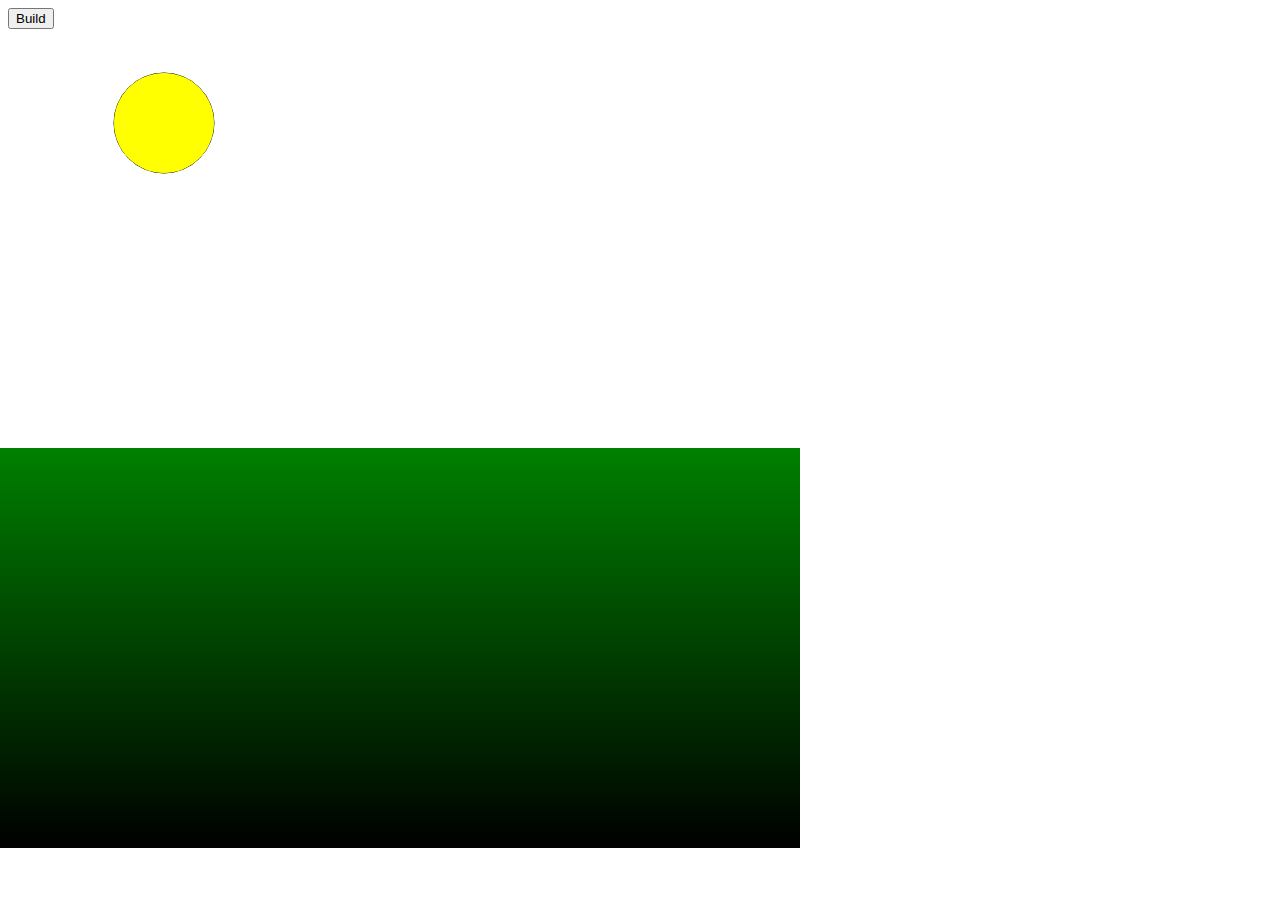
<file: lecture6/skyline.html>
<!DOCTYPE html>
<html>
<head>
    <meta charset="UTF-8">
    <script src="skyline.js"></script>
</head>
<body>

<input id="build" type="button" value="Build">

<div style="position:fixed; top:3em; left:0em;">
    <canvas width="800" height="800"></canvas>
</div>

</body>
</html>
</file>
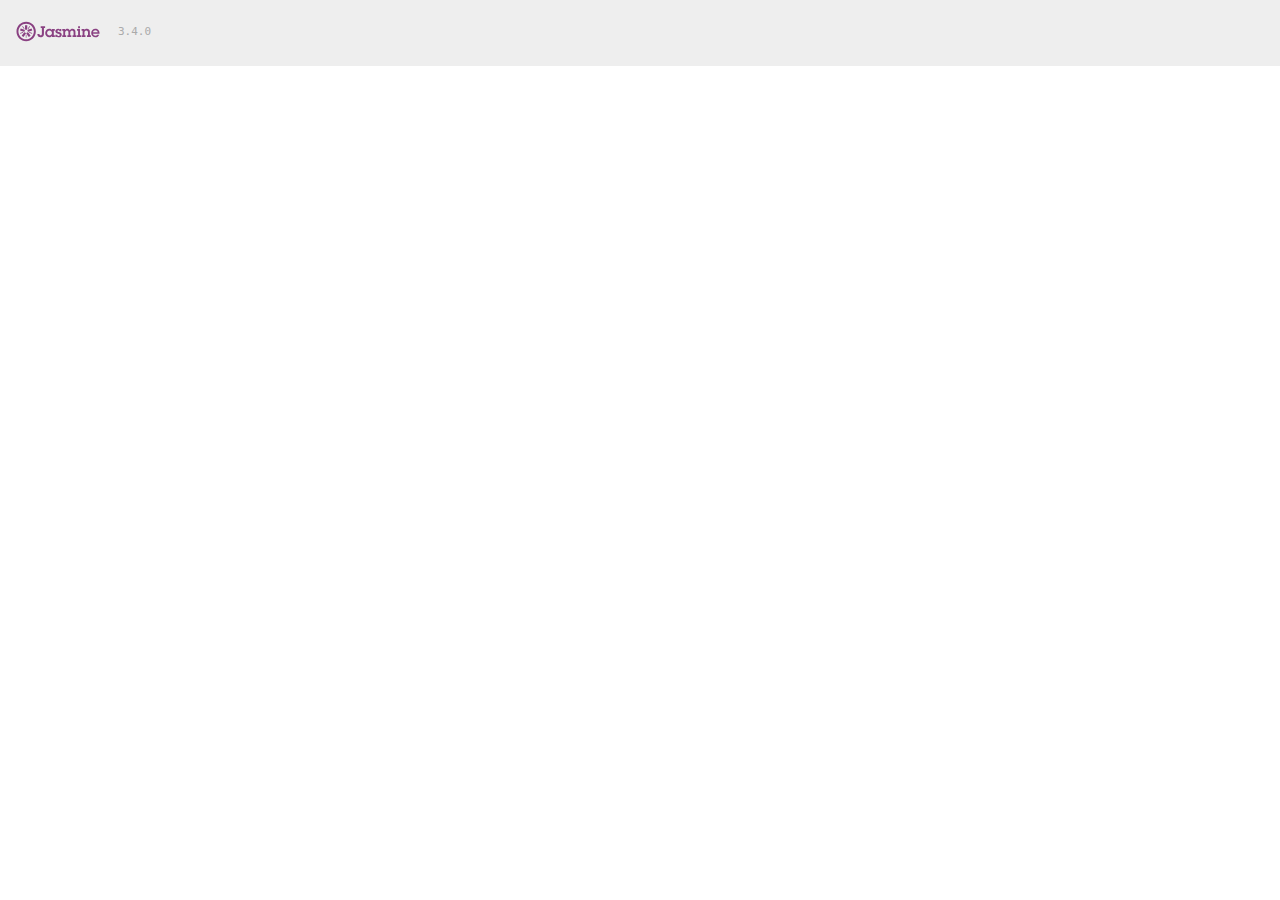
<file: lecture7/SpecRunner.html>
<!DOCTYPE html>
<html>
<head>
  <meta charset="utf-8">
  <title>Jasmine Spec Runner v3.4.0</title>

  <link rel="shortcut icon" type="image/png" href="lib/jasmine-3.4.0/jasmine_favicon.png">
  <link rel="stylesheet" href="lib/jasmine-3.4.0/jasmine.css">

  <script src="lib/jasmine-3.4.0/jasmine.js"></script>
  <script src="lib/jasmine-3.4.0/jasmine-html.js"></script>
  <script src="lib/jasmine-3.4.0/boot.js"></script>

  <!-- include source files here... -->
  <script src="src/inclass-fetch.js"></script>
  <script src="src/jasmine-inclass-fetch.spec.js"></script>

<!--  &lt;!&ndash; include spec files here... &ndash;&gt;
  <script src="spec/SpecHelper.js"></script>
  <script src="spec/PlayerSpec.js"></script>-->

</head>

<body>
</body>
</html>
</file>
<file: hw3/style.css>
body {
    background: wheat;
    display: flex;
    flex-direction: row;
    justify-content: center;
    align-items: center;
}
canvas {
    background: whitesmoke;
    margin-top: 15%;
    box-shadow: 5px 5px 50px grey;
}
</file>
<file: lecture7/lib/jasmine-3.4.0/jasmine.css>
@charset "UTF-8";
body { overflow-y: scroll; }

.jasmine_html-reporter { background-color: #eee; padding: 5px; margin: -8px; font-size: 11px; font-family: Monaco, "Lucida Console", monospace; line-height: 14px; color: #333; }

.jasmine_html-reporter a { text-decoration: none; }

.jasmine_html-reporter a:hover { text-decoration: underline; }

.jasmine_html-reporter p, .jasmine_html-reporter h1, .jasmine_html-reporter h2, .jasmine_html-reporter h3, .jasmine_html-reporter h4, .jasmine_html-reporter h5, .jasmine_html-reporter h6 { margin: 0; line-height: 14px; }

.jasmine_html-reporter .jasmine-banner, .jasmine_html-reporter .jasmine-symbol-summary, .jasmine_html-reporter .jasmine-summary, .jasmine_html-reporter .jasmine-result-message, .jasmine_html-reporter .jasmine-spec .jasmine-description, .jasmine_html-reporter .jasmine-spec-detail .jasmine-description, .jasmine_html-reporter .jasmine-alert .jasmine-bar, .jasmine_html-reporter .jasmine-stack-trace { padding-left: 9px; padding-right: 9px; }

.jasmine_html-reporter .jasmine-banner { position: relative; }

.jasmine_html-reporter .jasmine-banner .jasmine-title { background: url("[data-uri]") no-repeat; background: url("[data-uri]") no-repeat, none; -moz-background-size: 100%; -o-background-size: 100%; -webkit-background-size: 100%; background-size: 100%; display: block; float: left; width: 90px; height: 25px; }

.jasmine_html-reporter .jasmine-banner .jasmine-version { margin-left: 14px; position: relative; top: 6px; }

.jasmine_html-reporter #jasmine_content { position: fixed; right: 100%; }

.jasmine_html-reporter .jasmine-version { color: #aaa; }

.jasmine_html-reporter .jasmine-banner { margin-top: 14px; }

.jasmine_html-reporter .jasmine-duration { color: #fff; float: right; line-height: 28px; padding-right: 9px; }

.jasmine_html-reporter .jasmine-symbol-summary { overflow: hidden; margin: 14px 0; }

.jasmine_html-reporter .jasmine-symbol-summary li { display: inline-block; height: 10px; width: 14px; font-size: 16px; }

.jasmine_html-reporter .jasmine-symbol-summary li.jasmine-passed { font-size: 14px; }

.jasmine_html-reporter .jasmine-symbol-summary li.jasmine-passed:before { color: #007069; content: "•"; }

.jasmine_html-reporter .jasmine-symbol-summary li.jasmine-failed { line-height: 9px; }

.jasmine_html-reporter .jasmine-symbol-summary li.jasmine-failed:before { color: #ca3a11; content: "×"; font-weight: bold; margin-left: -1px; }

.jasmine_html-reporter .jasmine-symbol-summary li.jasmine-excluded { font-size: 14px; }

.jasmine_html-reporter .jasmine-symbol-summary li.jasmine-excluded:before { color: #bababa; content: "•"; }

.jasmine_html-reporter .jasmine-symbol-summary li.jasmine-excluded-no-display { font-size: 14px; display: none; }

.jasmine_html-reporter .jasmine-symbol-summary li.jasmine-pending { line-height: 17px; }

.jasmine_html-reporter .jasmine-symbol-summary li.jasmine-pending:before { color: #ba9d37; content: "*"; }

.jasmine_html-reporter .jasmine-symbol-summary li.jasmine-empty { font-size: 14px; }

.jasmine_html-reporter .jasmine-symbol-summary li.jasmine-empty:before { color: #ba9d37; content: "•"; }

.jasmine_html-reporter .jasmine-run-options { float: right; margin-right: 5px; border: 1px solid #8a4182; color: #8a4182; position: relative; line-height: 20px; }

.jasmine_html-reporter .jasmine-run-options .jasmine-trigger { cursor: pointer; padding: 8px 16px; }

.jasmine_html-reporter .jasmine-run-options .jasmine-payload { position: absolute; display: none; right: -1px; border: 1px solid #8a4182; background-color: #eee; white-space: nowrap; padding: 4px 8px; }

.jasmine_html-reporter .jasmine-run-options .jasmine-payload.jasmine-open { display: block; }

.jasmine_html-reporter .jasmine-bar { line-height: 28px; font-size: 14px; display: block; color: #eee; }

.jasmine_html-reporter .jasmine-bar.jasmine-failed, .jasmine_html-reporter .jasmine-bar.jasmine-errored { background-color: #ca3a11; border-bottom: 1px solid #eee; }

.jasmine_html-reporter .jasmine-bar.jasmine-passed { background-color: #007069; }

.jasmine_html-reporter .jasmine-bar.jasmine-incomplete { background-color: #bababa; }

.jasmine_html-reporter .jasmine-bar.jasmine-skipped { background-color: #bababa; }

.jasmine_html-reporter .jasmine-bar.jasmine-warning { background-color: #ba9d37; color: #333; }

.jasmine_html-reporter .jasmine-bar.jasmine-menu { background-color: #fff; color: #aaa; }

.jasmine_html-reporter .jasmine-bar.jasmine-menu a { color: #333; }

.jasmine_html-reporter .jasmine-bar a { color: white; }

.jasmine_html-reporter.jasmine-spec-list .jasmine-bar.jasmine-menu.jasmine-failure-list, .jasmine_html-reporter.jasmine-spec-list .jasmine-results .jasmine-failures { display: none; }

.jasmine_html-reporter.jasmine-failure-list .jasmine-bar.jasmine-menu.jasmine-spec-list, .jasmine_html-reporter.jasmine-failure-list .jasmine-summary { display: none; }

.jasmine_html-reporter .jasmine-results { margin-top: 14px; }

.jasmine_html-reporter .jasmine-summary { margin-top: 14px; }

.jasmine_html-reporter .jasmine-summary ul { list-style-type: none; margin-left: 14px; padding-top: 0; padding-left: 0; }

.jasmine_html-reporter .jasmine-summary ul.jasmine-suite { margin-top: 7px; margin-bottom: 7px; }

.jasmine_html-reporter .jasmine-summary li.jasmine-passed a { color: #007069; }

.jasmine_html-reporter .jasmine-summary li.jasmine-failed a { color: #ca3a11; }

.jasmine_html-reporter .jasmine-summary li.jasmine-empty a { color: #ba9d37; }

.jasmine_html-reporter .jasmine-summary li.jasmine-pending a { color: #ba9d37; }

.jasmine_html-reporter .jasmine-summary li.jasmine-excluded a { color: #bababa; }

.jasmine_html-reporter .jasmine-specs li.jasmine-passed a:before { content: "• "; }

.jasmine_html-reporter .jasmine-specs li.jasmine-failed a:before { content: "× "; }

.jasmine_html-reporter .jasmine-specs li.jasmine-empty a:before { content: "* "; }

.jasmine_html-reporter .jasmine-specs li.jasmine-pending a:before { content: "• "; }

.jasmine_html-reporter .jasmine-specs li.jasmine-excluded a:before { content: "• "; }

.jasmine_html-reporter .jasmine-description + .jasmine-suite { margin-top: 0; }

.jasmine_html-reporter .jasmine-suite { margin-top: 14px; }

.jasmine_html-reporter .jasmine-suite a { color: #333; }

.jasmine_html-reporter .jasmine-failures .jasmine-spec-detail { margin-bottom: 28px; }

.jasmine_html-reporter .jasmine-failures .jasmine-spec-detail .jasmine-description { background-color: #ca3a11; color: white; }

.jasmine_html-reporter .jasmine-failures .jasmine-spec-detail .jasmine-description a { color: white; }

.jasmine_html-reporter .jasmine-result-message { padding-top: 14px; color: #333; white-space: pre-wrap; }

.jasmine_html-reporter .jasmine-result-message span.jasmine-result { display: block; }

.jasmine_html-reporter .jasmine-stack-trace { margin: 5px 0 0 0; max-height: 224px; overflow: auto; line-height: 18px; color: #666; border: 1px solid #ddd; background: white; white-space: pre; }
</file>
